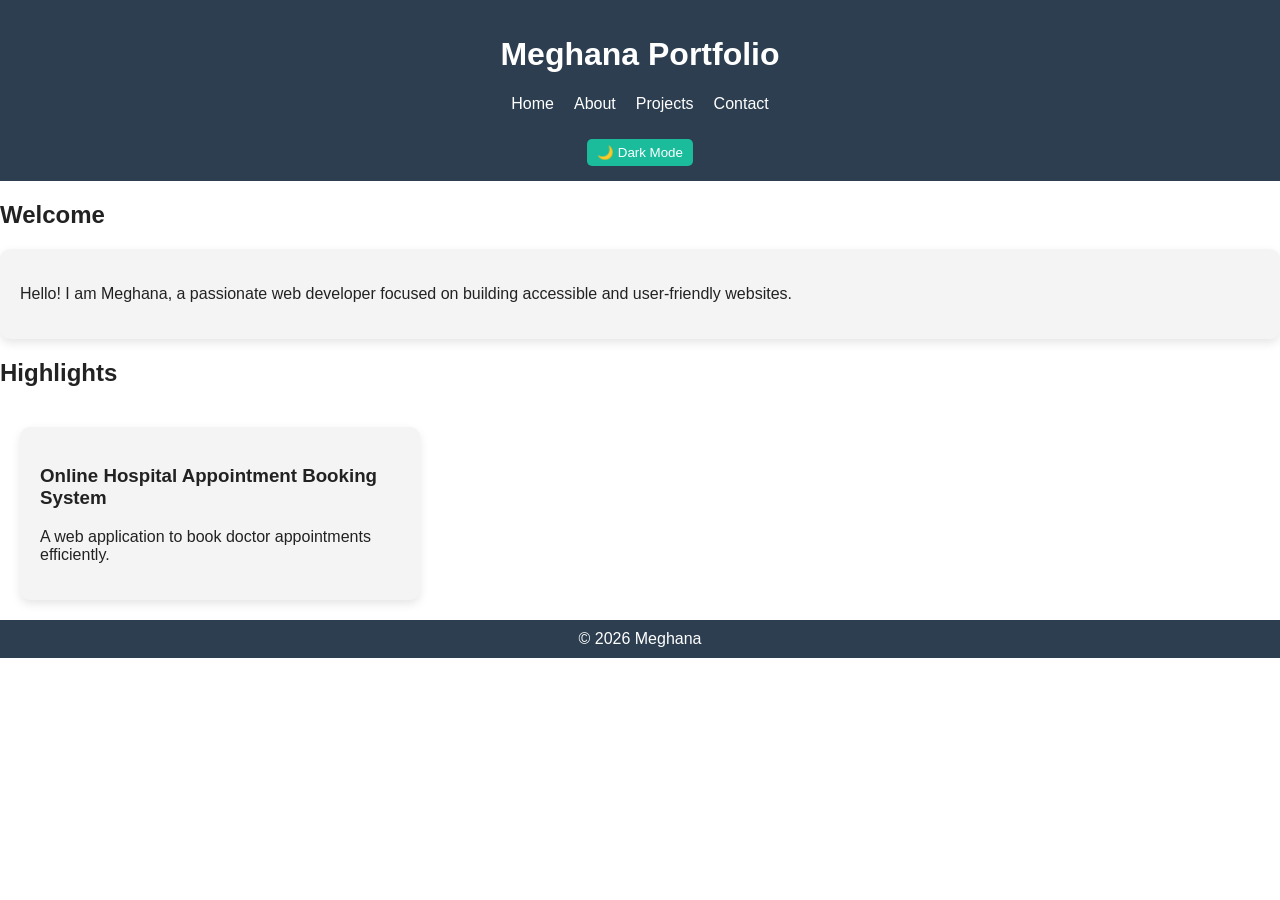
<file: index.html>
<!DOCTYPE html>
<html>
<head>
<meta name="viewport" content="width=device-width, initial-scale=1.0">
<title>Home</title>
<link rel="stylesheet" href="style.css">
</head>

<body>

<header>
<h1>Meghana Portfolio</h1>

<nav>
<ul>
<li><a href="index.html">Home</a></li>
<li><a href="about.html">About</a></li>
<li><a href="projects.html">Projects</a></li>
<li><a href="contact.html">Contact</a></li>
</ul>
</nav>

<button id="themeToggle" onclick="toggleTheme()">🌙 Dark Mode</button>
</header>
<h2>Welcome</h2>
<section class="card">
<p>Hello! I am Meghana, a passionate web developer focused on building accessible and user-friendly websites.</p>
</section>
<h2>Highlights</h2>
<main>
  <section class="card">
  <article>
<h3>Online Hospital Appointment Booking System</h3>
<p>A web application to book doctor appointments efficiently.</p>
  </article>
  </section>
</main>

<footer>© 2026 Meghana</footer>

<script src="script.js"></script>
</body>
</html>
</file>
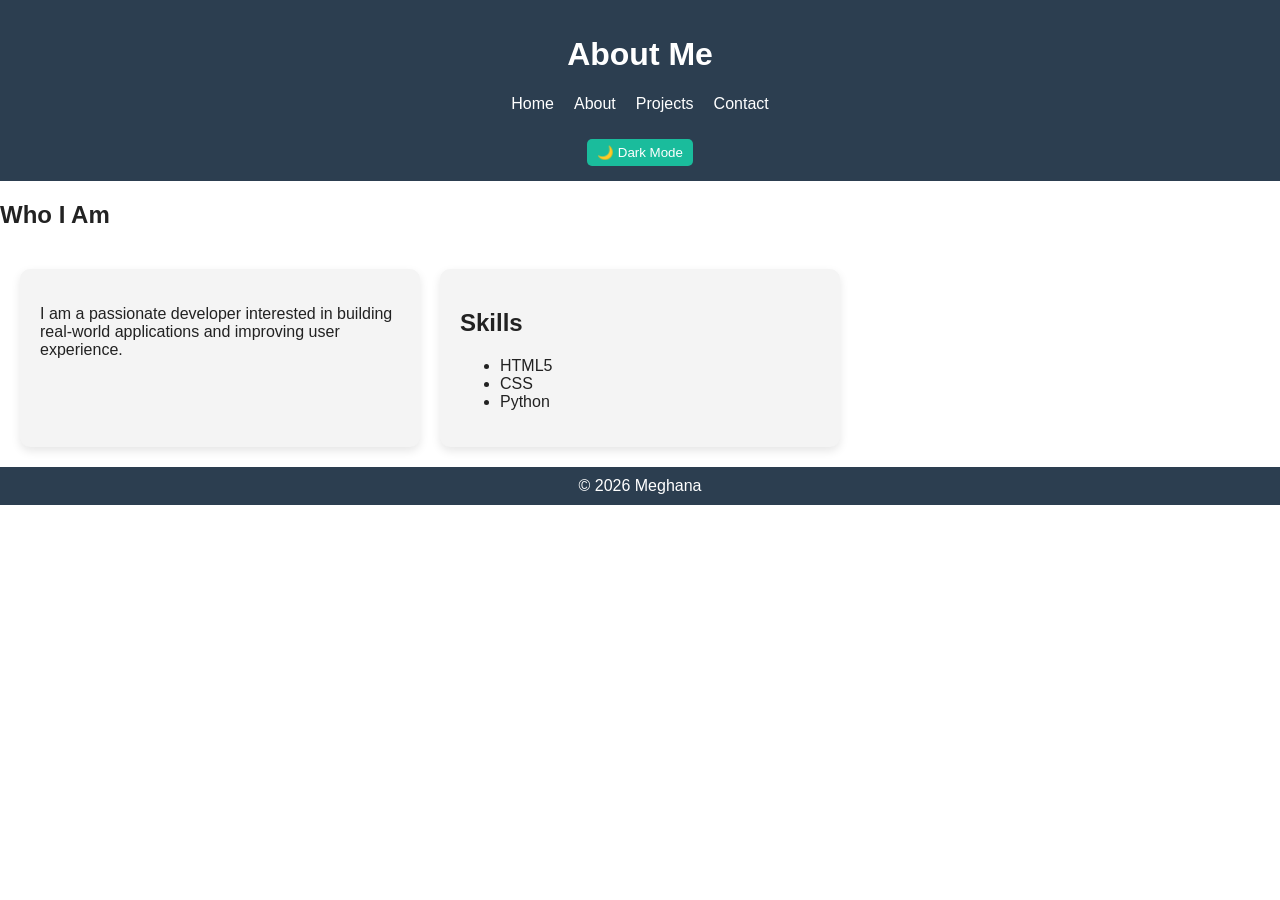
<file: about.html>
<!DOCTYPE html>
<html>
<head>
<meta name="viewport" content="width=device-width, initial-scale=1.0">
<title>About</title>
<link rel="stylesheet" href="style.css">
</head>

<body>

<header>
<h1>About Me</h1>

<nav>
<ul>
<li><a href="index.html">Home</a></li>
<li><a href="about.html">About</a></li>
<li><a href="projects.html">Projects</a></li>
<li><a href="contact.html">Contact</a></li>
</ul>
</nav>
<button id="themeToggle" onclick="toggleTheme()">🌙 Dark Mode</button>
</header>
<h2>Who I Am</h2>
<main>
<section class="card">
<p>I am a passionate developer interested in building real-world applications and improving user experience.</p>
</section>

<section class="card">
  <h2>Skills</h2>
   <ul>
    <li>HTML5</li>
    <li>CSS</li>
    <li>Python</li>
  </ul>
  </section>
</main>

<footer>© 2026 Meghana</footer>

<script src="script.js"></script>
</body>
</html>
</file>
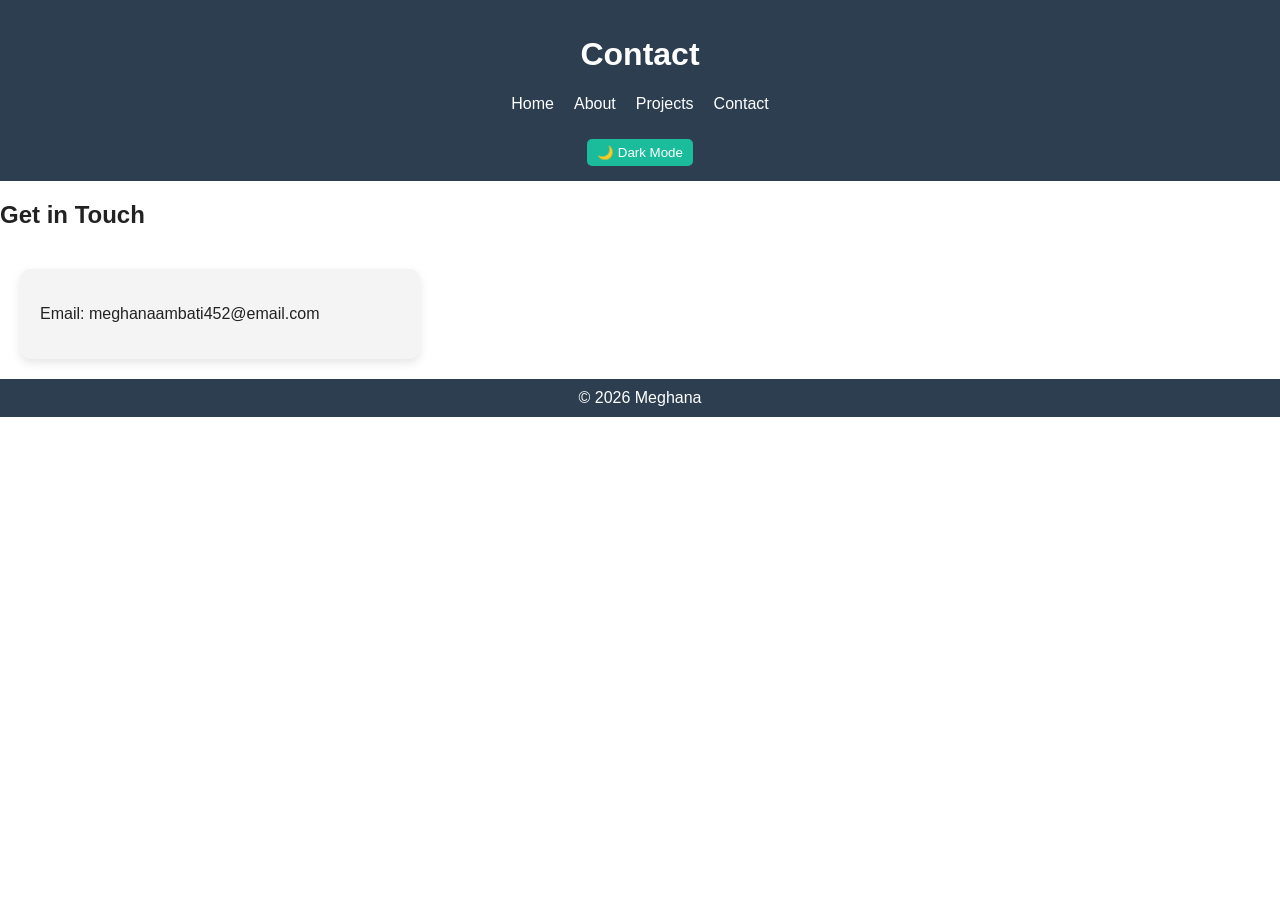
<file: contact.html>
<!DOCTYPE html>
<html>
<head>
<meta name="viewport" content="width=device-width, initial-scale=1.0">
<title>Contact</title>
<link rel="stylesheet" href="style.css">
</head>

<body>

<header>
<h1>Contact</h1>

<nav>
<ul>
<li><a href="index.html">Home</a></li>
<li><a href="about.html">About</a></li>
<li><a href="projects.html">Projects</a></li>
<li><a href="contact.html">Contact</a></li>
</ul>
</nav>

<button id="themeToggle" onclick="toggleTheme()">🌙 Dark Mode</button>
</header>
<h2>Get in Touch</h2>
<main>
<section class="card">
<p>Email: meghanaambati452@email.com</p>
</section>
</main>

<footer>© 2026 Meghana</footer>

<script src="script.js"></script>
</body>
</html>
</file>
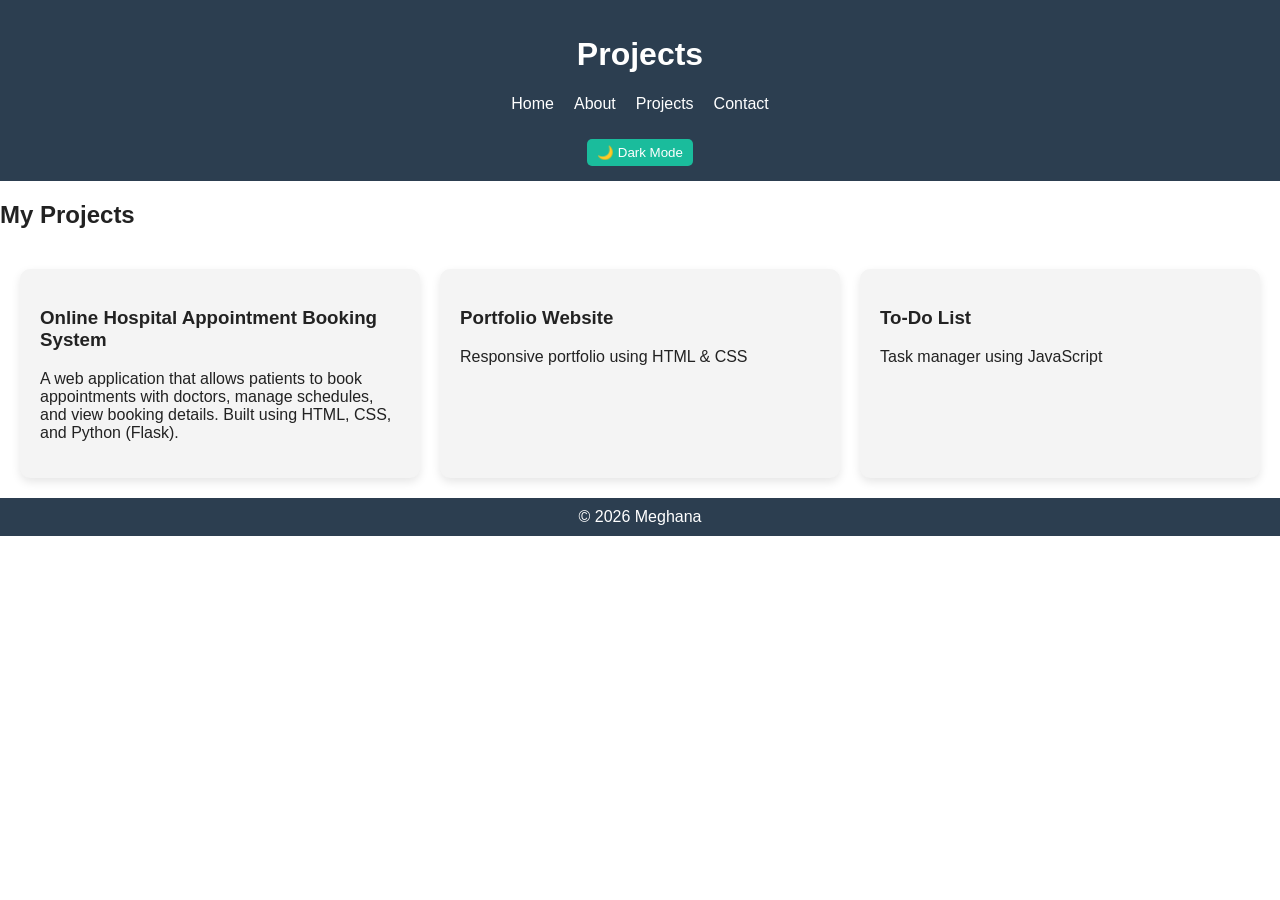
<file: projects.html>
<!DOCTYPE html>
<html>
<head>
<meta name="viewport" content="width=device-width, initial-scale=1.0">
<title>Projects</title>
<link rel="stylesheet" href="style.css">
</head>

<body>

<header>
<h1>Projects</h1>

<nav>
<ul>
<li><a href="index.html">Home</a></li>
<li><a href="about.html">About</a></li>
<li><a href="projects.html">Projects</a></li>
<li><a href="contact.html">Contact</a></li>
</ul>
</nav>

<button id="themeToggle" onclick="toggleTheme()">🌙 Dark Mode</button>
</header>
<h2>My Projects</h2>
<main>
<section class="card">
<h3>Online Hospital Appointment Booking System</h3>
<p>A web application that allows patients to book appointments with doctors, manage schedules, and view booking details. Built using HTML, CSS, and Python (Flask).</p>
</section>
<section class="card">
<h3>Portfolio Website</h3>
<p>Responsive portfolio using HTML & CSS</p>
</section>

<section class="card">
<h3>To-Do List</h3>
<p>Task manager using JavaScript</p>
</section>

</main>

<footer>© 2026 Meghana</footer>

<script src="script.js"></script>
</body>
</html>
</file>
<file: style.css>
:root {
  --bg: #ffffff;
  --text: #222;
  --card: #f4f4f4;
  --primary: #2c3e50;
}

[data-theme="dark"] {
  --bg: #121212;
  --text: #ffffff;
  --card: #1e1e1e;
  --primary: #000000;
}

body {
  margin: 0;
  font-family: Arial;
  background: var(--bg);
  color: var(--text);
}

/* Header */
header {
  background: var(--primary);
  color: white;
  padding: 15px;
  text-align: center;
}

nav ul {
  display: flex;
  justify-content: center;
  gap: 20px;
  list-style: none;
  padding: 0;
}

nav a {
  color: white;
  text-decoration: none;
}

/* Button */
button {
  margin-top: 10px;
  padding: 6px 10px;
  background: #1abc9c;
  color: white;
  border: none;
  border-radius: 5px;
}

/* Layout */
main {
  display: grid;
  gap: 20px;
  padding: 20px;
}

/* Card UI 🔥 */
.card {
  background: var(--card);
  padding: 20px;
  border-radius: 10px;
  box-shadow: 0 4px 10px rgba(0,0,0,0.1);
}

/* Footer */
footer {
  text-align: center;
  padding: 10px;
  background: var(--primary);
  color: white;
}

/* Responsive */
@media (min-width: 768px) {
  main {
    grid-template-columns: 1fr 1fr;
  }
}

@media (min-width: 1024px) {
  main {
    grid-template-columns: 1fr 1fr 1fr;
  }
}
.dark-mode {
    background-color: #121212;
    color: white;
}

.dark-mode .card {
    background-color: #1e1e1e;
    color: white;
}
</file>
